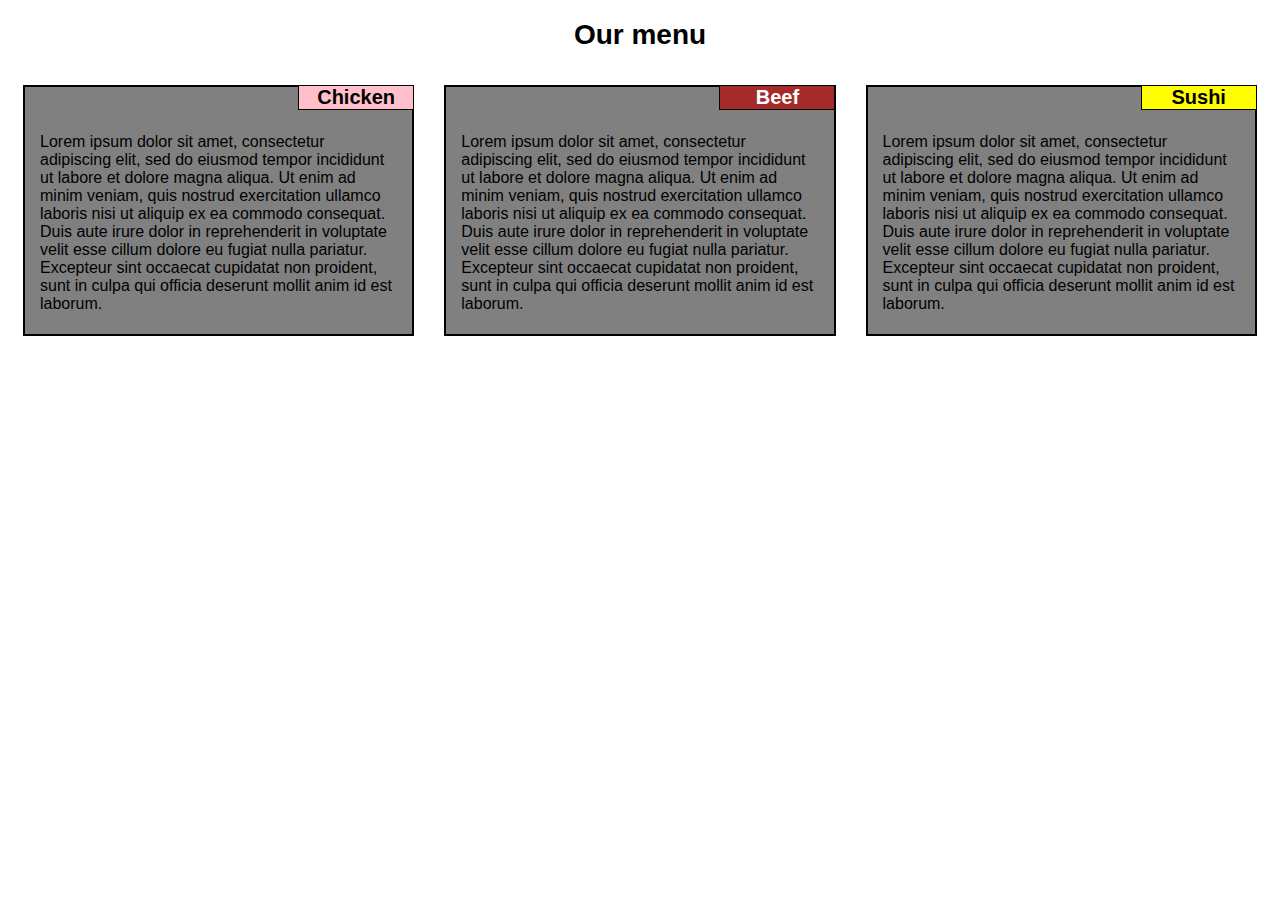
<file: module2-solution/index.html>
<!DOCTYPE html>
<html>
<head>
	<title>mod2-solution</title>
	<link rel="stylesheet" href="css/styles.css">
</head>
<body>
	<h1>Our menu</h1>

	<div class="row">
		<div class="col-lg-4 col-md-6 col-sm-12" id="p1">
			<div class="box">
				<div class="section-title">Chicken</div>
				<p>Lorem ipsum dolor sit amet, consectetur adipiscing elit, sed do eiusmod tempor incididunt ut labore et dolore magna aliqua. Ut enim ad minim veniam, quis nostrud exercitation ullamco laboris nisi ut aliquip ex ea commodo consequat. Duis aute irure dolor in reprehenderit in voluptate velit esse cillum dolore eu fugiat nulla pariatur. Excepteur sint occaecat cupidatat non proident, sunt in culpa qui officia deserunt mollit anim id est laborum.</p>
			</div>
		</div>
		<div class="col-lg-4 col-md-6 col-sm-12" id="p2">
			<div class="box">
				<div class="section-title">Beef</div>
				<p>Lorem ipsum dolor sit amet, consectetur adipiscing elit, sed do eiusmod tempor incididunt ut labore et dolore magna aliqua. Ut enim ad minim veniam, quis nostrud exercitation ullamco laboris nisi ut aliquip ex ea commodo consequat. Duis aute irure dolor in reprehenderit in voluptate velit esse cillum dolore eu fugiat nulla pariatur. Excepteur sint occaecat cupidatat non proident, sunt in culpa qui officia deserunt mollit anim id est laborum.</p>
			</div>
		</div>
		<div class="col-lg-4 col-md-6 col-sm-12" id="p3">
			<div class="box">
				<div class="section-title">Sushi</div>
				<p>Lorem ipsum dolor sit amet, consectetur adipiscing elit, sed do eiusmod tempor incididunt ut labore et dolore magna aliqua. Ut enim ad minim veniam, quis nostrud exercitation ullamco laboris nisi ut aliquip ex ea commodo consequat. Duis aute irure dolor in reprehenderit in voluptate velit esse cillum dolore eu fugiat nulla pariatur. Excepteur sint occaecat cupidatat non proident, sunt in culpa qui officia deserunt mollit anim id est laborum.</p>
			</div>
		</div>
	</div>
</body>
</html>
</file>
<file: module2-solution/css/styles.css>
/* Base styles */
* {
	box-sizing: border-box;
	font-family: menlo, Arial, sans-serif;
}

h1 {
	text-align: center;
	color: black;
	font-size: 28px;
}

.box {
	margin: 15px;
	border: 2px solid black;
	background: gray;
}

.section-title {
	text-align: center;
	width: 30%;
	position: relative;
	top: -1.5px;
	left: 70.5%;
	font-size: 20px;
	border: 1px solid black;
	color: black;
	font-weight: bold;
}

p {
	font-size: 16px;
	padding: 5px 15px 5px 15px;
	color: black;
}

#p1 .section-title {
	background: pink;
}

#p2 .section-title {
	background: brown;
	color: white;
}

#p3 .section-title {
	background: yellow;
}


/* Desktop */
@media (min-width: 992px){
	.col-lg-1, .col-lg-2, .col-lg-3, .col-lg-4, .col-lg-5, .col-lg-6, .col-lg-7, .col-lg-8, .col-lg-9, .col-lg-10, .col-lg-11, .col-lg-12 {
    float: left;
  	}
	.col-lg-1 {
		width: 8.33%;
	}
	.col-lg-2 {
		width: 16.66%;
	}
	.col-lg-3 {
		width: 25%;
	}
	.col-lg-4 {
		width: 33.33%;
	}
	.col-lg-5 {
		width: 41.66%;
	}
	.col-lg-6 {
		width: 50%;
	}
	.col-lg-7 {
		width: 58.33%;
	}
	.col-lg-8 {
		width: 66.66%;
	}
	.col-lg-9 {
		width: 74.99%;
	}
	.col-lg-10 {
		width: 83.33%;
	}
	.col-lg-11 {
		width: 91.66%;
	}
	.col-lg-12 {
		width: 100%;
	}
}

/* Tablet */
@media (min-width: 768px) and (max-width: 991px) {
	.col-md-6 {
		float: left;
		width: 50%;
	}
	#p3 {
		width: 100%;
	}
	#p3 .section-title {
	width: 15%;
	left: 85%;
	}

}

/* Mobile */
@media (max-width: 767px) {
	.col-sm-1, .col-sm-2, .col-sm-3, .col-sm-4, .col-sm-5, .col-sm-6, .col-sm-7, .col-sm-8, .col-sm-9, .col-sm-10, .col-sm-11, .col-sm-12 {
    float: left;
  	}
	.col-sm-1 {
		width: 8.33%;
	}
	.col-sm-2 {
		width: 16.66%;
	}
	.col-sm-3 {
		width: 25%;
	}
	.col-sm-4 {
		width: 33.33%;
	}
	.col-sm-5 {
		width: 41.66%;
	}
	.col-sm-6 {
		width: 50%;
	}
	.col-sm-7 {
		width: 58.33%;
	}
	.col-sm-8 {
		width: 66.66%;
	}
	.col-sm-9 {
		width: 74.99%;
	}
	.col-sm-10 {
		width: 83.33%;
	}
	.col-sm-11 {
		width: 91.66%;
	}
	.col-sm-12 {
		width: 100%;
	}
}
</file>
